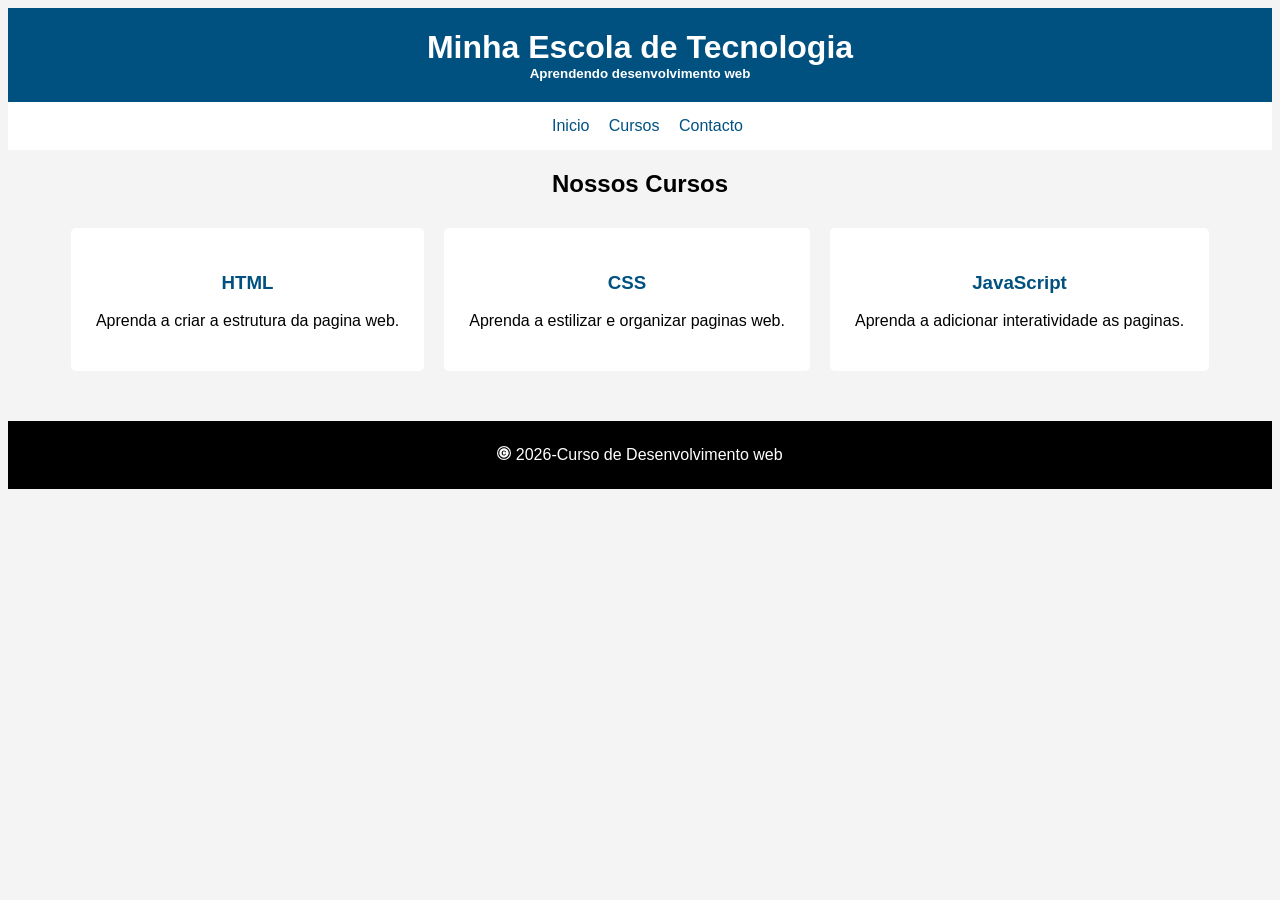
<file: Index.html>
<doctype html>
<html>
	<head>
		<title>Exercicio layout Grid </title>
		<link rel="stylesheet" href="exercicio-display_grid_layout.css">
	<head>
	<Body>
		<header>
			<h1>Minha Escola de Tecnologia</h1>
			<h4><small>Aprendendo desenvolvimento web</small></h4>
		</header>
		<main>
			<a href="#" target="_self">Inicio</a>
			<a href="#" target="_self">Cursos</a>
			<a href="#" target="_self">Contacto</a>
		</main>
		<h2>Nossos Cursos</h2>
		<section class="container">
			<div>
				<h3>HTML</h3>
				<P>Aprenda a criar a estrutura da pagina web.</P>
			</div>
			
			<div>
				<h3>CSS</h3>
				<P>Aprenda a estilizar e organizar paginas web.</P>
			</div>
			
			<div>
				<h3>JavaScript</h3>
				<P>Aprenda a adicionar interatividade as paginas.</P>
			</div>
		</section>
		
		
		<footer>
			
			<p id="f"> <img src="copyright.svg" width="14px" height="14px" alt="imagem de copyright"> 2026-Curso de Desenvolvimento web</p>
		</footer>
	
	
	
	
	</Body>
	
	<!--Abacar A. Assane-->
<html>
</file>
<file: exercicio-display_grid_layout.css>
*{
	font-family:arial;
}


body{
	background-color:#f4f4f4;
}


header{
	color:white;
	background-color:rgb(0, 81, 128);
	align-content:center;
	text-align:center;
		
}


h4{
	margin-top:-22px;
}


main{
	
	background-color:white;
	text-align:center;
	padding:15px;
	
}


a{
	text-decoration:none;
	color:rgb(0, 81, 128);
	margin-left:15px;
}


h2{
	text-align:center;
}
	


.container{
	display:grid;
	grid-template-columns:auto auto auto;
	justify-content:center;
	gap:20px;
	margin-bottom:50px;
	margin-top:30px;
	
}


div{
	background-color:white;
	padding:25px;
	border:0px solid gray;
	border-radius:5px;
	text-align:center;
}


h3{
	color:rgb(0, 81, 128);
}

footer{
	padding:9px;
	align-items:center;
	justify-content:;
	background-color:black;
	text-align:center;
}


#f{
	color:white;
}
img{
	background-color:white;
	border-radius:50px;
	
}
/*Abacar A. Assane*/
</file>
